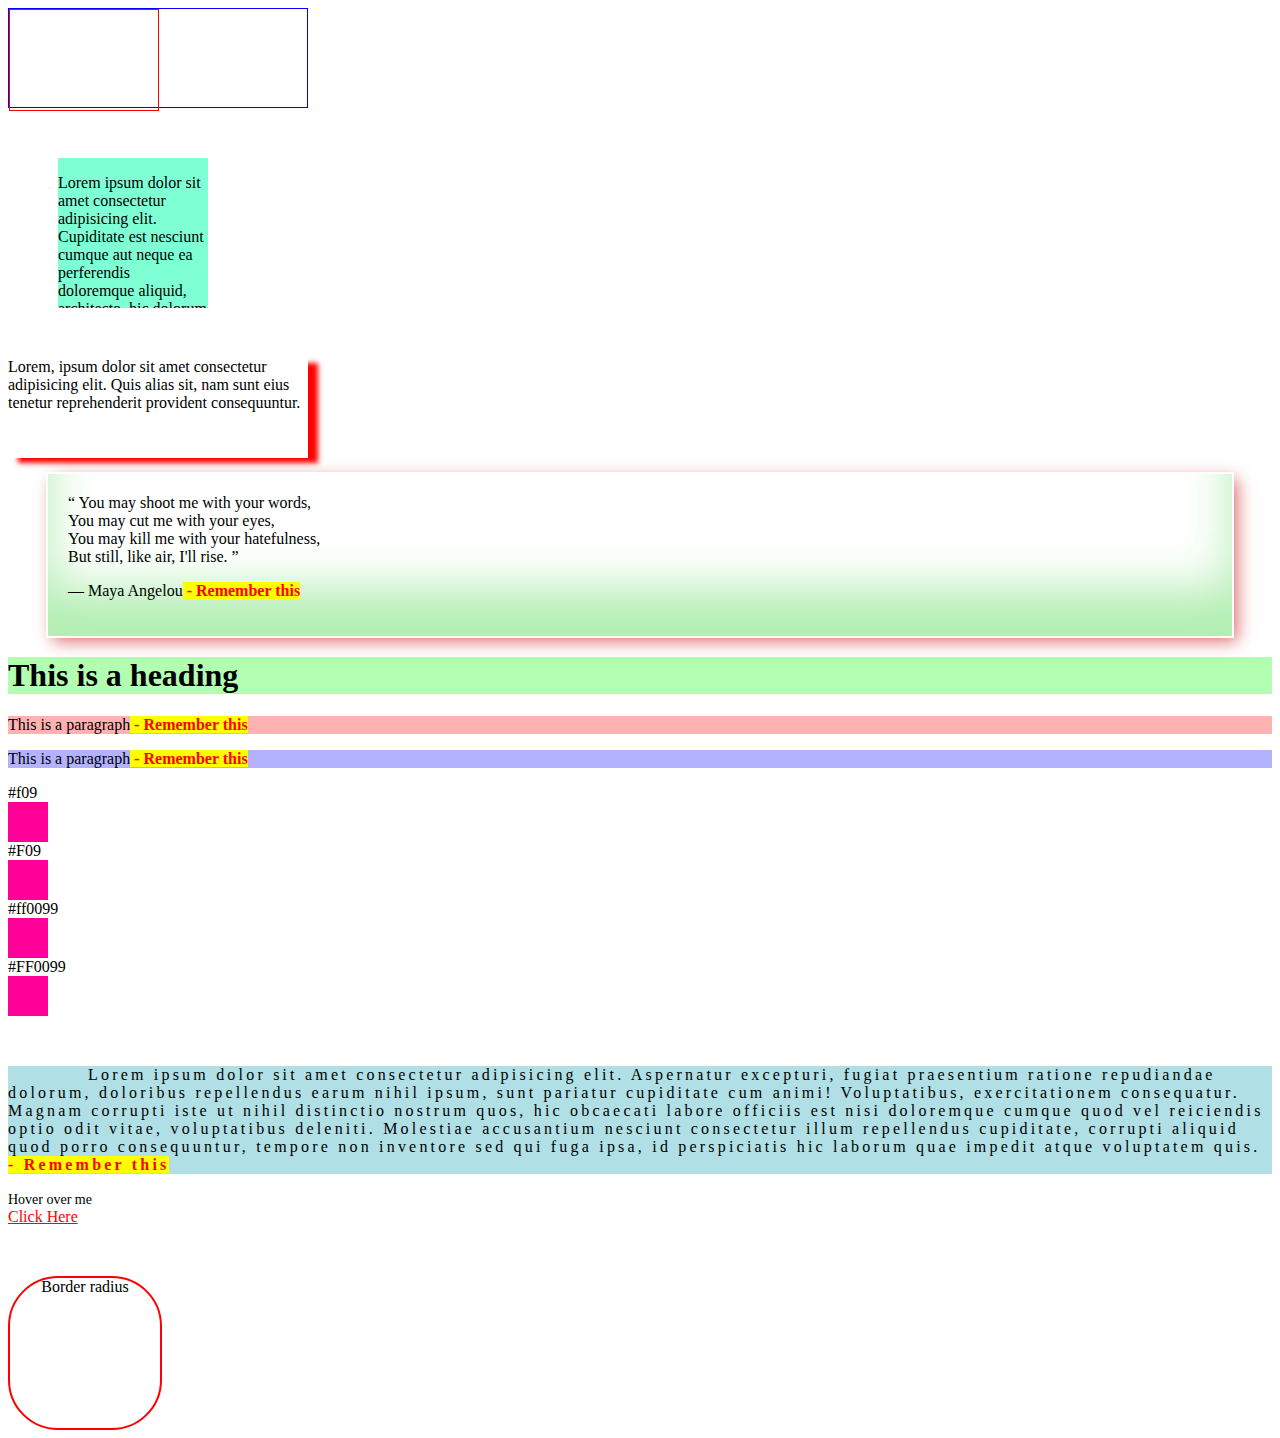
<file: CSS Additionals/index.html>
<!DOCTYPE html>
<html lang="en">

<head>
  <meta charset="UTF-8">
  <meta name="viewport" content="width=device-width, initial-scale=1.0">
  <title>CSS Additionals</title>
  <link rel="stylesheet" href="style.css">
</head>

<body>
  <div class="div1">
    <div class="div2"></div>
  </div>
  <div class="div3">
    <p>Lorem ipsum dolor sit amet consectetur adipisicing elit. Cupiditate est nesciunt cumque aut neque ea perferendis
      doloremque aliquid, architecto, hic dolorum veritatis aspernatur natus quasi, nulla magnam consectetur et officiis
      asperiores sit? Quisquam error delectus in, atque fugiat quod, minima similique esse optio saepe voluptas
      quibusdam aperiam provident aliquam iusto?</p>
  </div>
  <div class="div4">Lorem, ipsum dolor sit amet consectetur adipisicing elit. Quis alias sit, nam sunt eius tenetur
    reprehenderit provident consequuntur.</div>
  <blockquote>
    <q>
      You may shoot me with your words,<br />
      You may cut me with your eyes,<br />
      You may kill me with your hatefulness,<br />
      But still, like air, I'll rise.
    </q>
    <p>&mdash; Maya Angelou</p>
  </blockquote>
  <div class="rgbaColors">
    <h1>This is a heading</h1>
    <p id="p1">This is a paragraph</p>
    <p id="p2">This is a paragraph</p>
  </div>
  <div class="hexColors">
    <span>
      #f09
      <div class="c1"></div>
    </span>
    <span>
      #F09
      <div class="c2"></div>
    </span>
    <span>
      #ff0099
      <div class="c3"></div>
    </span>
    <span>
      #FF0099
      <div class="c4"></div>
    </span>

    <p class="textIndent">Lorem ipsum dolor sit amet consectetur adipisicing elit. Aspernatur excepturi, fugiat praesentium ratione repudiandae dolorum, doloribus repellendus earum nihil ipsum, sunt pariatur cupiditate cum animi! Voluptatibus, exercitationem consequatur. Magnam corrupti iste ut nihil distinctio nostrum quos, hic obcaecati labore officiis est nisi doloremque cumque quod vel reiciendis optio odit vitae, voluptatibus deleniti. Molestiae accusantium nesciunt consectetur illum repellendus cupiditate, corrupti aliquid quod porro consequuntur, tempore non inventore sed qui fuga ipsa, id perspiciatis hic laborum quae impedit atque voluptatem quis.</p>
  </div>

  <a class="transitionCSS">Hover over me</a><br>
  <a href="#" class="pseudoClass">Click Here</a>

  <div class="example1">Border radius</div>
</body>

</html>
</file>
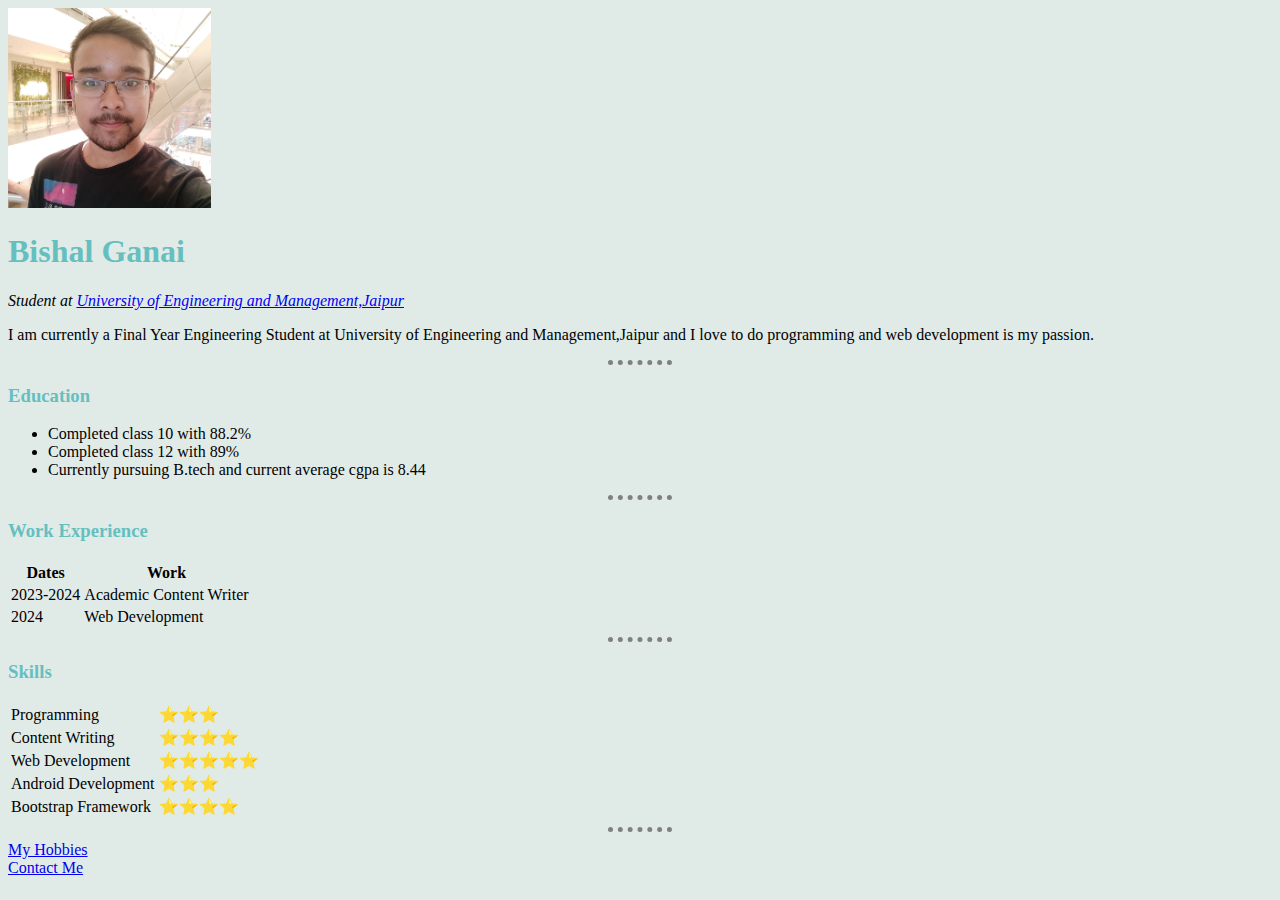
<file: HTML personal site/index.html>
<!DOCTYPE html>
<html lang="en">

<head>
    <meta charset="UTF-8">
    <meta name="viewport" content="width=device-width, initial-scale=1.0">
    <link rel="stylesheet" href="CSS/style.css">
    <!-- <link href="https://cdn.jsdelivr.net/npm/bootstrap@5.3.3/dist/css/bootstrap.min.css" rel="stylesheet" integrity="sha384-QWTKZyjpPEjISv5WaRU9OFeRpok6YctnYmDr5pNlyT2bRjXh0JMhjY6hW+ALEwIH" crossorigin="anonymous"> -->
    <title>Bishal's Personal Site</title>
</head>

<body>
    <img src="Images/bishal.jpg" alt="Bishal Profile Picture" height="200px">
    <h1>Bishal Ganai</h1>
    <p><em>Student at <a href="https://uem.edu.in/uem-jaipur/" target="_blank">University of Engineering and Management,Jaipur</a></em></p>
    <p>I am currently a Final Year Engineering Student at University of Engineering and Management,Jaipur and I love to do programming and web development is my passion.</p>
    <hr size="2" >
    <h3>Education</h3>
    <ul>
        <li>Completed class 10 with 88.2%</li>
        <li>Completed class 12 with 89%</li>
        <li>Currently pursuing B.tech and current average cgpa is 8.44</li>
    </ul>
    <hr>
    <h3>Work Experience</h3>
    <table>
        <thead>
            <th>Dates</th>
            <th>Work</th>
        </thead>
        <tbody>
            <tr>
                <td>2023-2024</td>
                <td>Academic Content Writer</td>
            </tr>
            <tr>
                <td>2024</td>
                <td>Web Development</td>
            </tr>
        </tbody>
    </table>
    <hr>
    <h3>Skills</h3>
    <table>
        <tr>
            <td>Programming</td>
            <td>⭐⭐⭐</td>
        </tr>
        <tr>
            <td>Content Writing</td>
            <td>⭐⭐⭐⭐</td>
        </tr>
        <tr>
            <td>Web Development</td>
            <td>⭐⭐⭐⭐⭐</td>
        </tr>
        <tr>
            <td>Android Development</td>
            <td>⭐⭐⭐</td>
        </tr>
        <tr>
            <td>Bootstrap Framework</td>
            <td>⭐⭐⭐⭐</td>
        </tr>
    </table>
    <hr>
    <a href="hobbies.html" target="_blank">My Hobbies</a><br>
    <a href="contactMe.html" target="_blank">Contact Me</a>
</body>

</html>
</file>
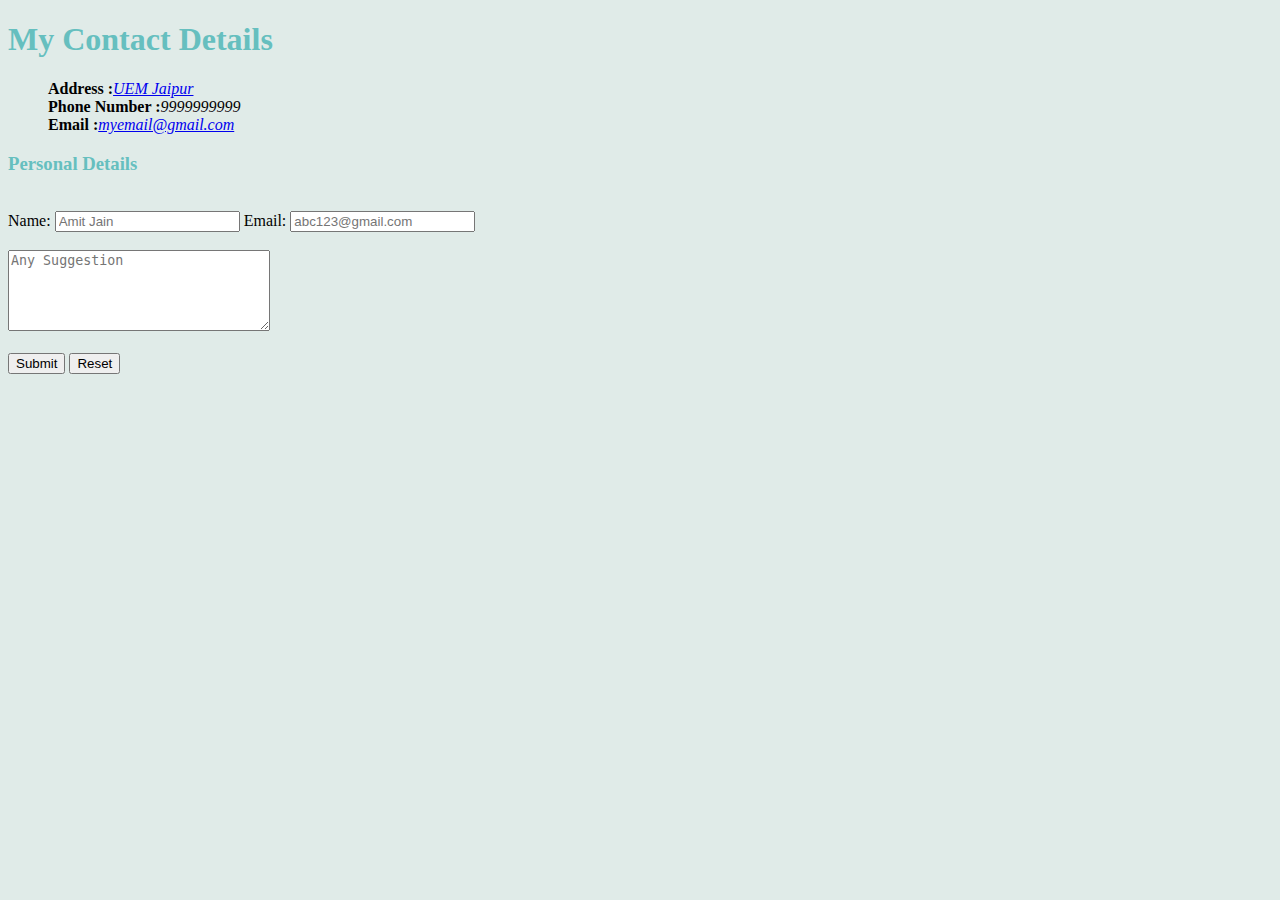
<file: HTML personal site/contactMe.html>
<!DOCTYPE html>
<html lang="en">

<head>
    <meta charset="UTF-8">
    <meta name="viewport" content="width=device-width, initial-scale=1.0">
    <link rel="stylesheet" href="CSS/style.css">
    <title>Contact Me</title>
</head>

<body>
    <h1>My Contact Details</h1>
    <p>
    <ul type="none">
        <li><strong>Address :</strong><em><a href="#">UEM Jaipur</a></em></li>
        <li><strong>Phone Number :</strong><em>9999999999</em></li>
        <li><strong>Email :</strong><em><a href="#">myemail@gmail.com</a></em></li>
    </ul>
    </p>
    <form action="mailto:nightrider66991@gmail.com" method="post">
        <h3>Personal Details</h3><br>
        <label for="name">Name: </label>
        <input type="text" placeholder="Amit Jain">
        <label for="email">Email: </label>
        <input type="email" name="email" placeholder="abc123@gmail.com"><br><br>
        <textarea name="message" cols="30" rows="5" placeholder="Any Suggestion"></textarea><br><br>
        <input type="submit">
        <input type="reset">
    </form>
</body>

</html>
</file>
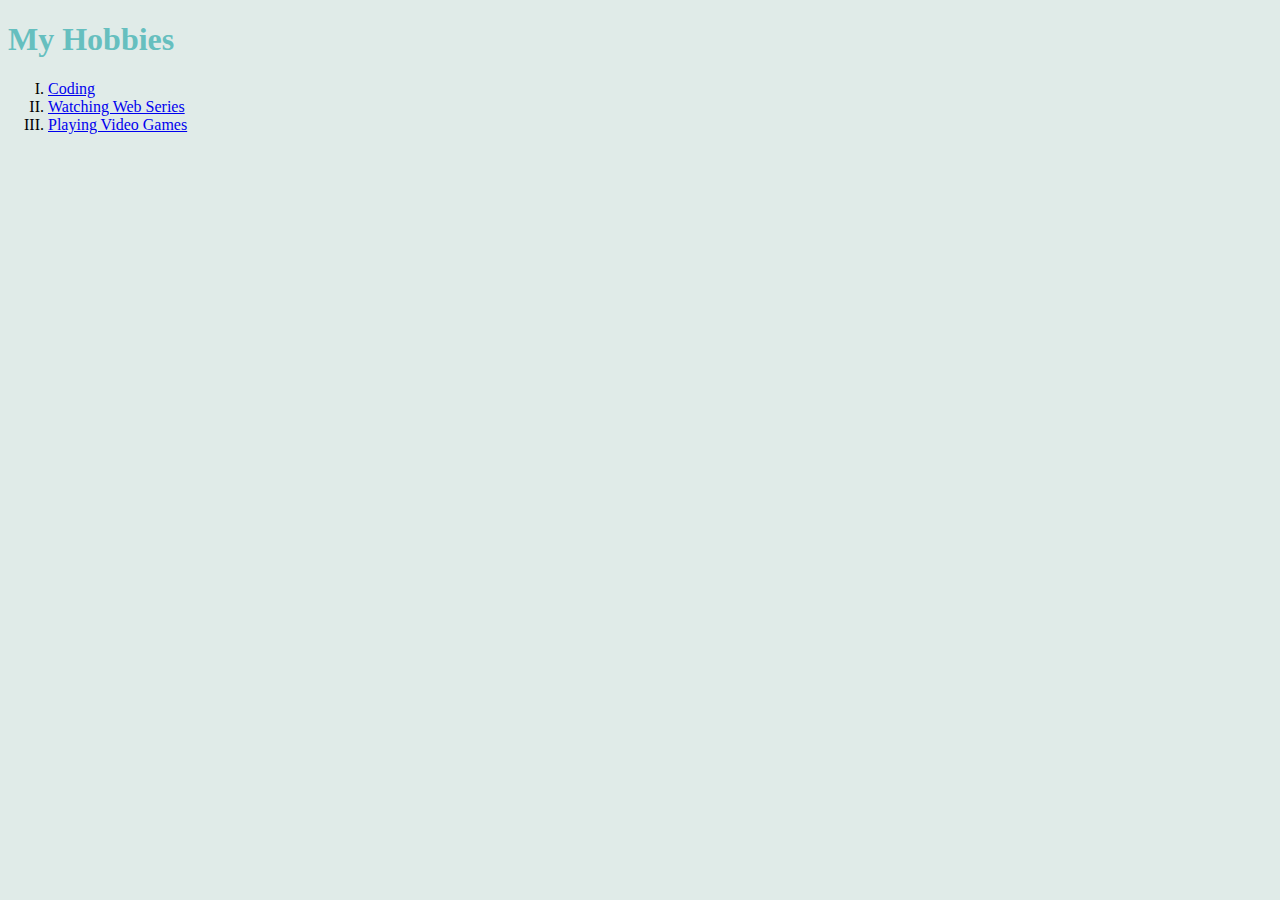
<file: HTML personal site/hobbies.html>
<!DOCTYPE html>
<html lang="en">
<head>
    <meta charset="UTF-8">
    <meta name="viewport" content="width=device-width, initial-scale=1.0">
    <link rel="stylesheet" href="CSS/style.css">
    <title>My hobbies</title>
</head>
<body>
    <h1>My Hobbies</h1>
    <ol type="I">
        <li><a href="https://www.computerscience.org/resources/what-is-coding-used-for/" target="_blank">Coding</a></li>
        <li><a href="https://en.wikipedia.org/wiki/Web_series" target="_blank">Watching Web Series</a></li>
        <li><a href="https://en.wikipedia.org/wiki/Video_game" target="_blank">Playing Video Games</a></li>
    </ol>
</body>
</html>
</file>
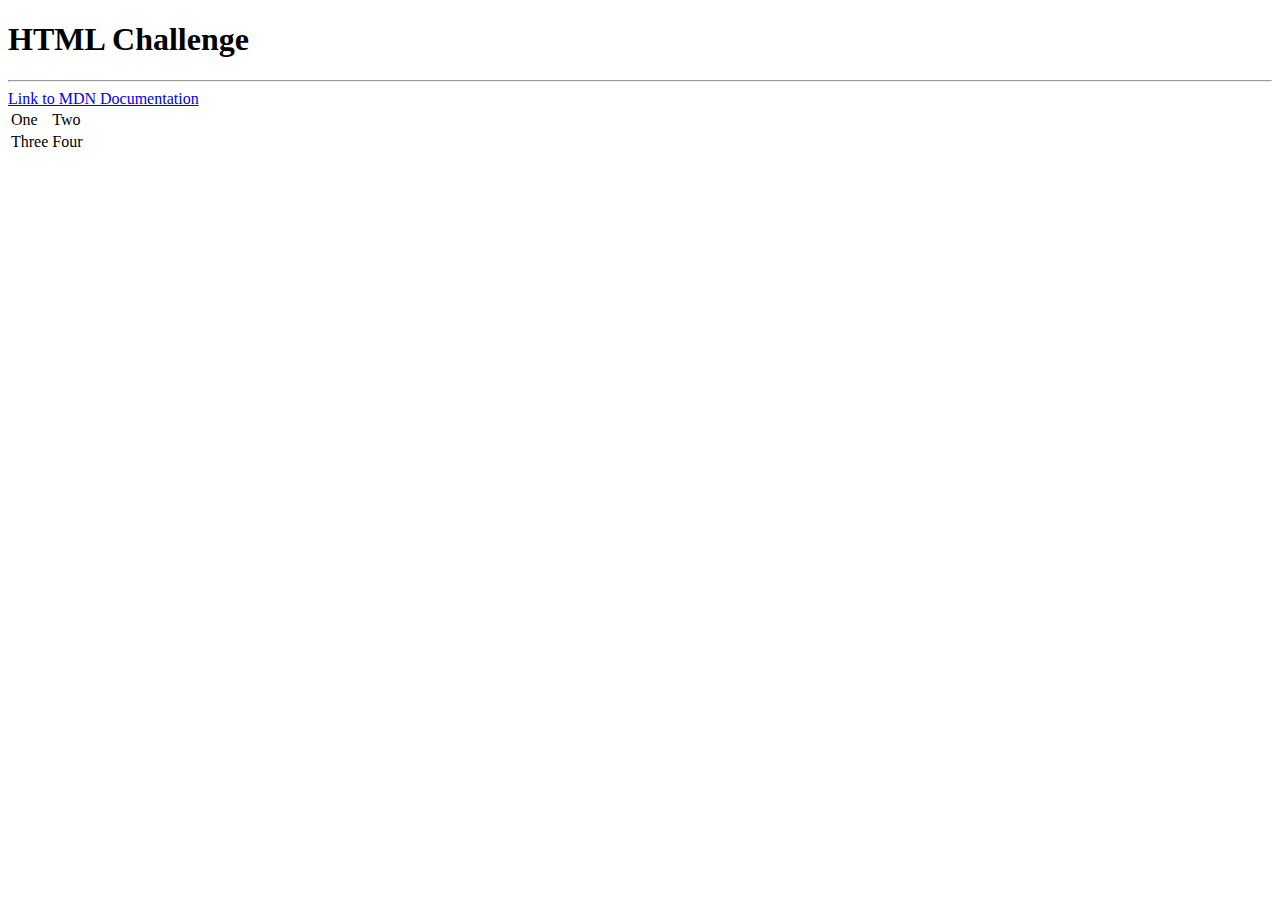
<file: Task/Challenges/challenge.html>
<!DOCTYPE html>
<html lang="en">
<head>
    <meta charset="UTF-8">
    <meta name="viewport" content="width=device-width, initial-scale=1.0">
    <title>Challenge</title>
</head>
<body>
    <h1>HTML Challenge</h1>
    <hr>
    <a href="https://developer.mozilla.org/en-US/docs/Web/HTML">Link to MDN Documentation</a>
    <table>
        <tr>
            <td>One</td>
            <td>Two</td>
        </tr>
        <tr>
            <td>Three</td>
            <td>Four</td>
        </tr>
    </table>
</body>
</html>
</file>
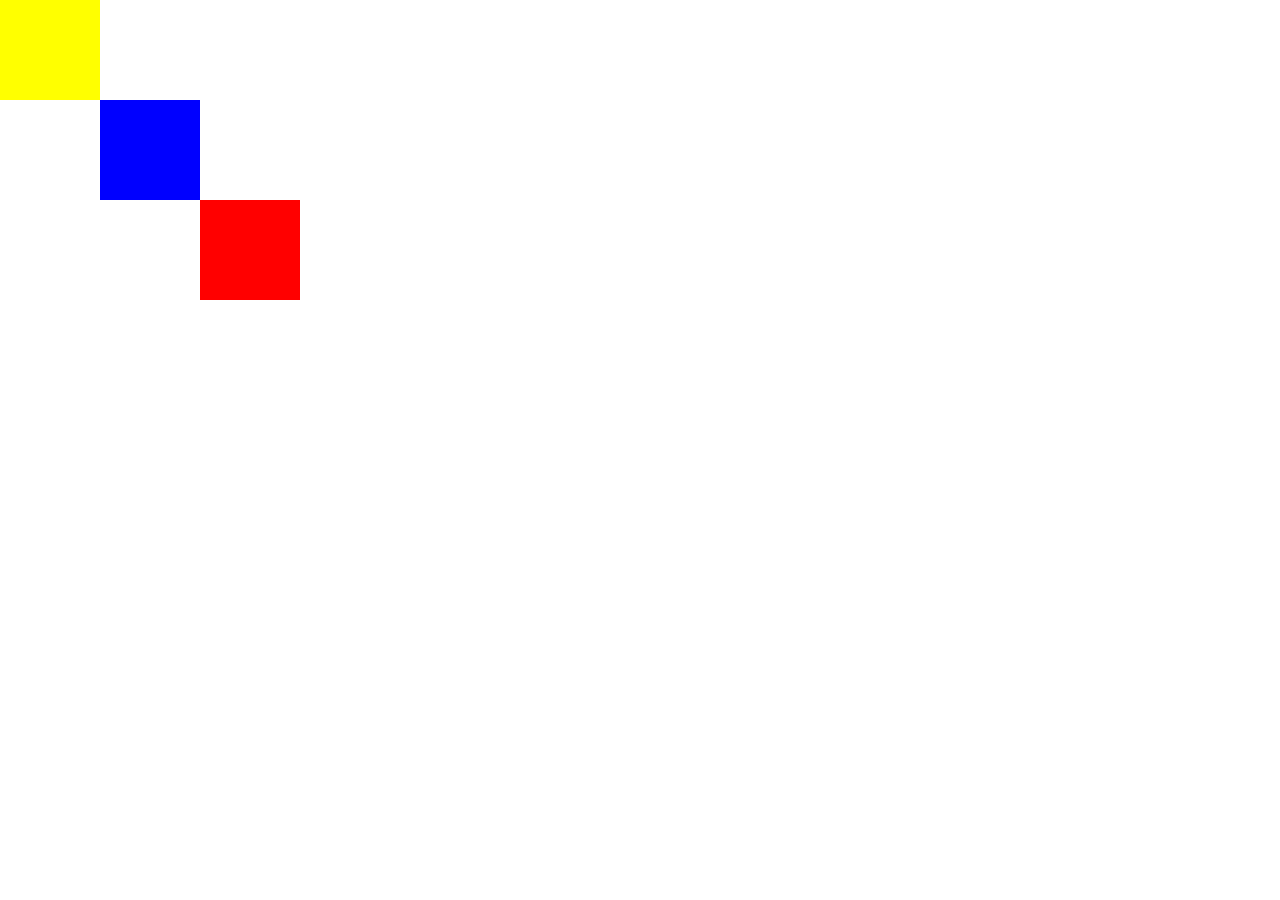
<file: Task/Challenges/CSS-position-challenge.html>
<!DOCTYPE html>
<html lang="en">
<head>
    <meta charset="UTF-8">
    <meta name="viewport" content="width=device-width, initial-scale=1.0">
    <title>CSS Challenge</title>
    <link rel="stylesheet" href="style.css">
</head>
<body>
    <div class="red"></div>
    <div class="blue"></div>
    <div class="yellow"></div>
</body>
</html>
</file>
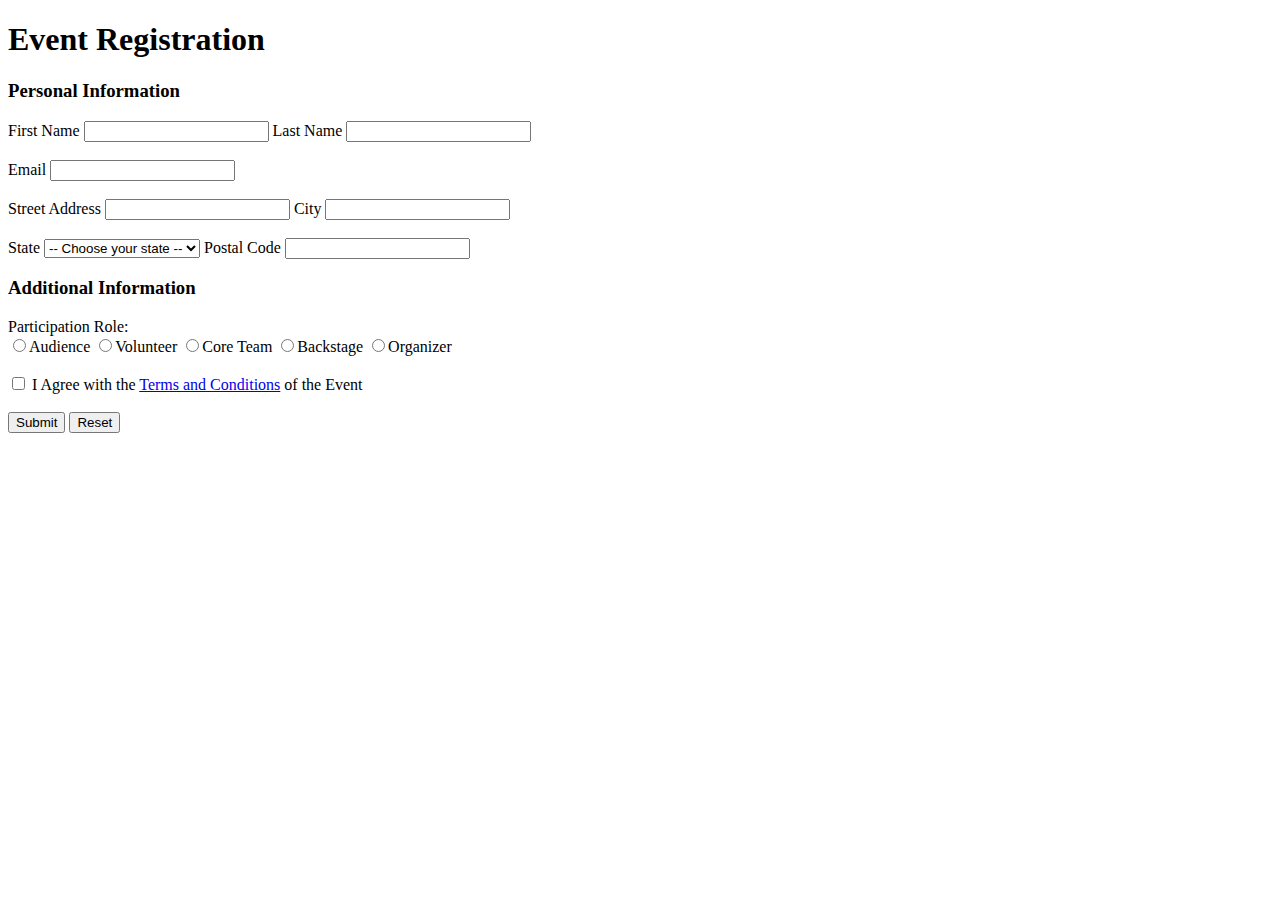
<file: Task/Challenges/eventRegistration.html>
<!DOCTYPE html>
<html>
<head>
    <title>Event Registration Form</title>
    <div id="event-registration">
        <h1>Event Registration</h1>
        <form action="mailto:nightrider66991@gmail.com" method="post">

                <h3>Personal Information</h3>
                <label for="first-name">First Name</label>
                <input type="text" id="first-name" name="first-name" />
                <label for="last-name">Last Name</label>
                <input type="text" id="last-name" name="last-name" /><br><br>
                <label for="email">Email</label>
                <input type="email" id="email" name="email" /><br><br>
                <label for="street">Street Address</label>
                <input type="text" id="street" name="street" />
                <label for="city">City</label>
                <input type="text" id="city" name="city" /><br><br>
                <label for="state">State</label>
                <select id="states">
                    <option>-- Choose your state --</option>
                </select>
                <label for="postal-code"> Postal Code</label>
                <input type="text" id="postal-code" name="postal-code" />


                <h3>Additional Information</h3>
                <label for="size">Participation Role: </label><br>
                <div>
                    <input type="radio" name="ParticipationRole" value="Audience">Audience
                    <input type="radio" name="ParticipationRole" value="Volunteer">Volunteer
                    <input type="radio" name="ParticipationRole" value="Core Team">Core Team
                    <input type="radio" name="ParticipationRole" value="Backstage">Backstage
                    <input type="radio" name="ParticipationRole" value="Organizer">Organizer
                    <br><br>
                    <input type="checkbox" name="pickup"> I Agree with the <a href="#">Terms and Conditions</a> of the Event
                    
                </div>
                <br>
            <button type="button">Submit</button>
            <button type="reset">Reset</button>
    </div>
</head>

<body>
</body>

</html>
</file>
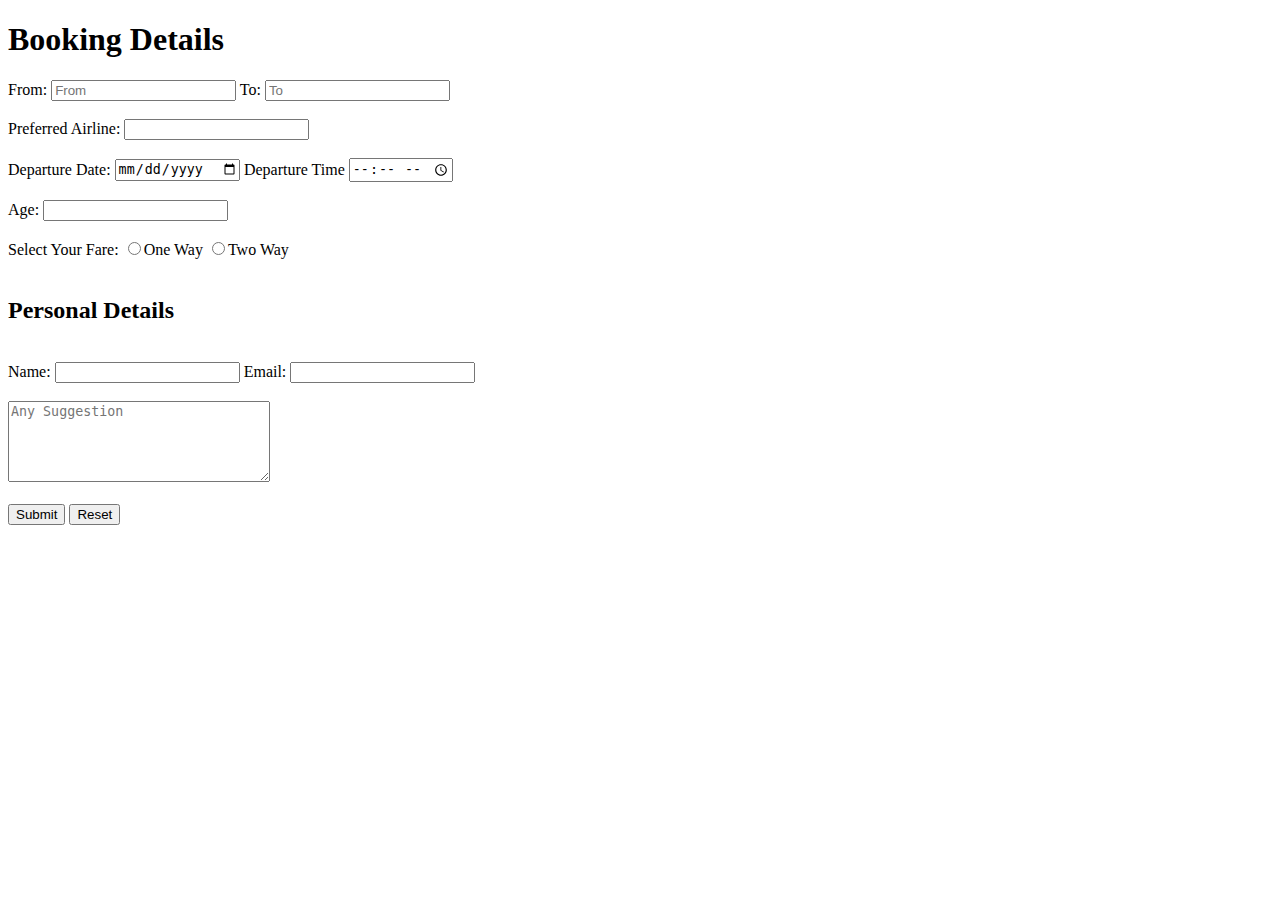
<file: Task/Challenges/flightBooking.html>
<!DOCTYPE html>
<html lang="en">
<head>
    <meta charset="UTF-8">
    <meta name="viewport" content="width=device-width, initial-scale=1.0">
    <title>Flight Booking</title>
</head>
<body>
    <h1>Booking Details</h1>
    <div>
        <form action="mailto:nightrider66991@gmail.com" method="post">
        <label for="from">From: </label>    
        <input type="text" name="from" placeholder="From">
        <label for="to">To: </label>    
        <input type="text" name="to" placeholder="To"><br><br>
        <label for="preferredAirline">Preferred Airline: </label>
        <input type="text" name="preferredAirline"><br><br>
        <label for="departureDate">Departure Date:</label>
        <input type="date">
        <label for="departureTime">Departure Time</label>
        <input type="time"><br><br>
        <label for="age">Age: </label>
        <input type="number" min="18"><br><br>
        <label for="fareType">Select Your Fare: </label>
        <input type="radio" name="fareType">One Way</input>
        <input type="radio" name="fareType">Two Way</input><br><br>
        <h2>Personal Details</h2><br>
        <label for="name">Name: </label>
        <input type="text">
        <label for="email">Email: </label>
        <input type="email" name="email"><br><br>
        <textarea name="message" cols="30" rows="5" placeholder="Any Suggestion"></textarea><br><br>
        <input type="submit">
        <input type="reset">
    </form>
    </div>
</body>
</html>
</file>
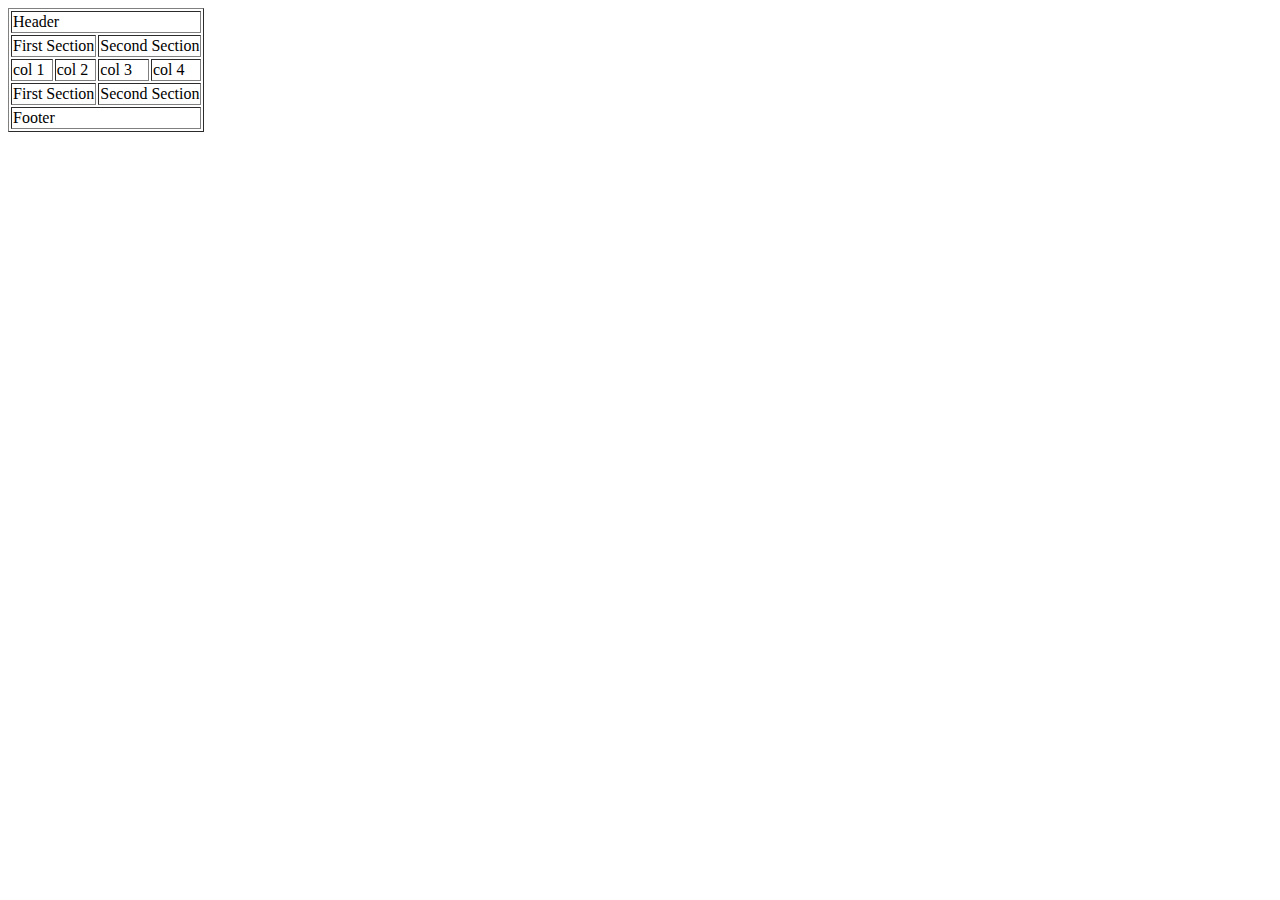
<file: Task/Challenges/task1.html>
<!DOCTYPE html>
<html lang="en">

<head>
    <meta charset="UTF-8">
    <meta name="viewport" content="width=device-width, initial-scale=1.0">
    <title>Task 1</title>
</head>

<body>
    <table border="1">
        <thead>
            <td colspan="4">Header</td>
        </thead>
        <tbody>
            <tr>
                <td colspan="2">First Section</td>
                <td colspan="2">Second Section</td>
            </tr>
            <tr>
                <td>col 1</td>
                <td>col 2</td>
                <td>col 3</td>
                <td>col 4</td>
            </tr>
            <tr>
                <td colspan="2">First Section</td>
                <td colspan="2">Second Section</td>
            </tr>
        </tbody>
        <tfoot>
            <td colspan="4">Footer</td>
        </tfoot>

    </table>
</body>

</html>
</file>
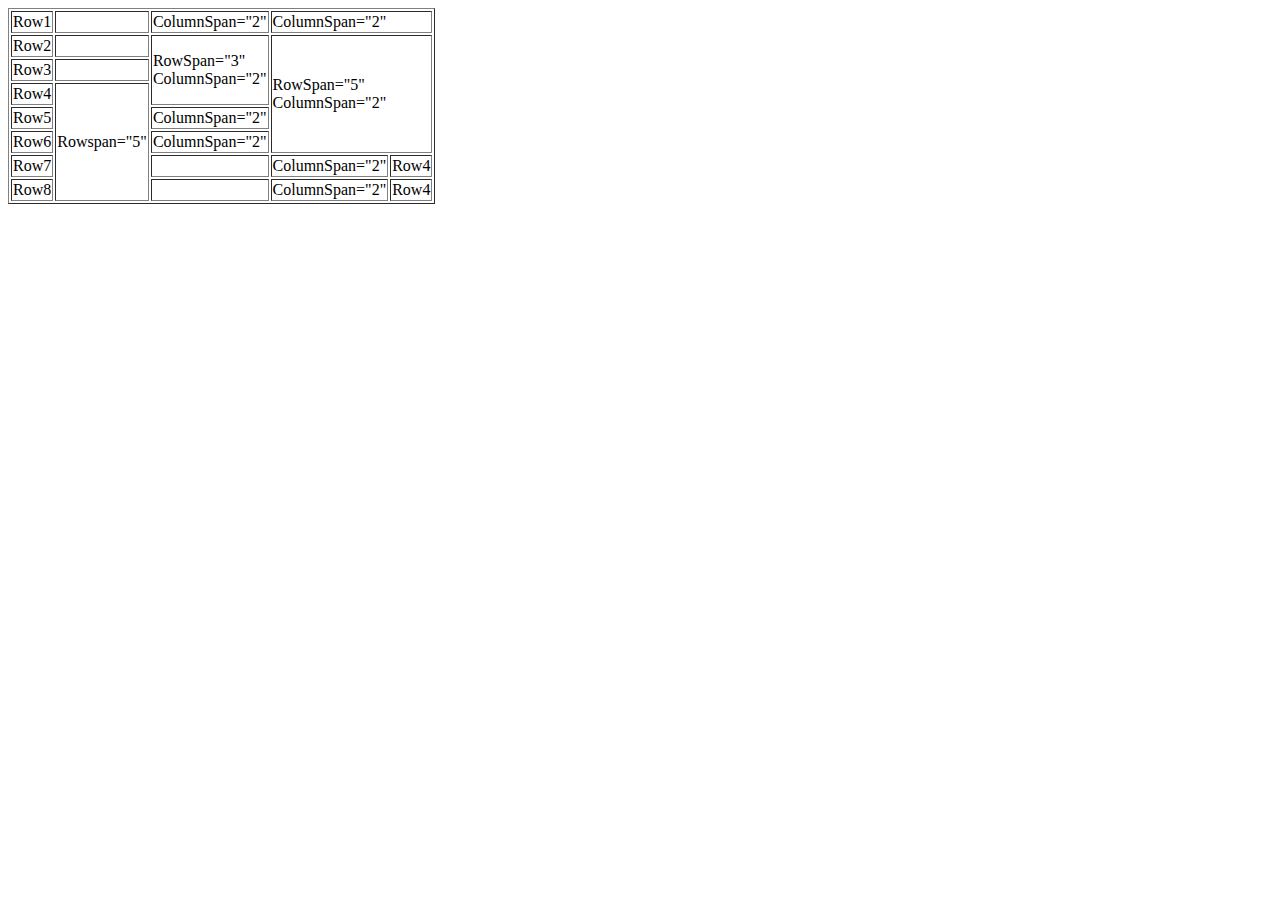
<file: Task/Challenges/task2.html>
<!DOCTYPE html>
<html lang="en">
<head>
    <meta charset="UTF-8">
    <meta name="viewport" content="width=device-width, initial-scale=1.0">
    <title>Task 2</title>
</head>
<body>
    <table border="1">
        <tr>
            <td>Row1</td>
            <td></td>
            <td colspan="2">ColumnSpan="2"</td>
            <td colspan="2">ColumnSpan="2"</td>
        </tr>
        <tr>
            <td>Row2</td>
            <td></td>
            <td rowspan="3" colspan="2">RowSpan="3" <br> ColumnSpan="2"</td>
            <td rowspan="5" colspan="2">RowSpan="5" <br> ColumnSpan="2"</td>
        </tr>
        <tr>
            <td>Row3</td>
            <td></td>
        </tr>
        <tr>
            <td>Row4</td>
            <td rowspan="5">Rowspan="5"</td>
        </tr>
        <tr>
            <td>Row5</td>
            <td colspan="2">ColumnSpan="2"</td>
        </tr>
        <tr>
            <td>Row6</td>
            <td colspan="2">ColumnSpan="2"</td>
        </tr>
        <tr>
            <td>Row7</td>
            <td colspan="2"></td>
            <td>ColumnSpan="2"</td>
            <td>Row4</td>
        </tr>
        <tr>
            <td>Row8</td>
            <td colspan="2"></td>
            <td>ColumnSpan="2"</td>
            <td>Row4</td>
        </tr>
    </table>
</body>
</html>
</file>
<file: CSS Additionals/style.css>
.div1 {
  width: 300px;
  height: 100px;
  border: 1px solid blue;
  box-sizing: border-box;
  /* The box-sizing property allows us to include the padding and border in an element's total width and height. If you set box-sizing: border-box; on an element, padding and border are included in the width and height */
}

.div2 {
  width: 150px;
  height: 50px;
  padding: 50px;
  border: 1px solid red;
  box-sizing: border-box;
}

.div3 {
  height: 150px;
  width: 150px;
  margin: 50px;
  text-align: left;
  background-color: aquamarine;
  overflow: auto;
  /* The overflow property specifies whether to clip the content or to add scrollbars when the content of an element is too big to fit in the specified area. */
}

.div4 {
  height: 100px;
  width: 300px;
  box-shadow: 10px 5px 5px red;
  /* The box-shadow CSS property adds shadow effects around an element's frame. */
}

blockquote {
  padding: 20px;
  box-shadow: inset 0 -3em 3em rgb(0 200 0 / 30%), 0 0 0 2px white,
    0.3em 0.3em 1em rgb(200 0 0 / 60%);
}

h1 {
  background-color: rgba(0, 255, 0, 0.3);
}

#p1 {
  background-color: rgba(255, 0, 0, 0.3);
} /* red with opacity */

#p2 {
  background-color: rgba(0, 0, 255, 0.3);
} /* blue with opacity */

.hexColors div {
  width: 40px;
  height: 40px;
}

.c1 {
  background: #f09;
}
.c2 {
  background: #f09;
}
.c3 {
  background: #ff0099;
}
.c4 {
  background: #ff0099;
}

.textIndent{
  text-indent: 5em;
  background: powderblue;
  margin-top: 50px;
  /* The text-indent CSS property sets the length of empty space (indentation) that is put before lines of text in a block. */
  letter-spacing: .2rem;
  /* The letter-spacing CSS property sets the horizontal spacing behavior between text characters. This value is added to the natural spacing between characters while rendering the text. Positive values of letter-spacing causes characters to spread farther apart, while negative values of letter-spacing bring characters closer together. */
}

.transitionCSS{
  font-size: 14px;
  transition: all 1s ease-out;
  /* transition: margin-right 2s .5s; */
}

.transitionCSS:hover {
  font-size: 36px;
}

/* unvisited link */
.pseudoClass:link {
  color: #FF0000;
}

/* visited link */
.pseudoClass:visited {
  color: #00FF00;
}

/* mouse over link */
.pseudoClass:hover {
  color: #FF00FF;
}

/* selected link */
.pseudoClass:active {
  color: #0000FF;
}

p::after {
  /* The ::after selector inserts something after the content of each selected element(s). */
  content: " - Remember this";
  background-color: yellow;
  color: red;
  font-weight: bold;
}

.example1 {
  border: 2px solid red;
  border-radius: 50px 50px;
  /* The border-radius property defines the radius of the element's corners. */
  height: 150px;
  width: 150px;
  text-align: center;
  margin-top: 50px;
}
</file>
<file: HTML personal site/CSS/style.css>
body{
    background: #e0ebe8;
}
hr{
    border-style: none;
    border-top-style: dotted;
    height: 1px;
    width: 5%;
    border-width: 5px;
    color: gray;
}
h1,h3{
    color: #66bfbf;
}
</file>
<file: Task/Challenges/style.css>
body{
    margin: 0;
}
.fruit{
    background-color: aqua;
}

h1{
    color: red;
}
#apple:hover{
    background-color: gold;
}

#orange:hover{
    background-color: brown;
}
.red{
    height: 100px;
    width: 100px;
    background-color: red;
    position:absolute;
    top: 200px;
    left: 200px;
}
.blue{
    height: 100px;
    width: 100px;
    background-color: blue;
    position:absolute;
    top: 100px;
    left: 100px;
}
.yellow{
    height: 100px;
    width: 100px;
    background-color: yellow;
    position:absolute;
}
</file>
